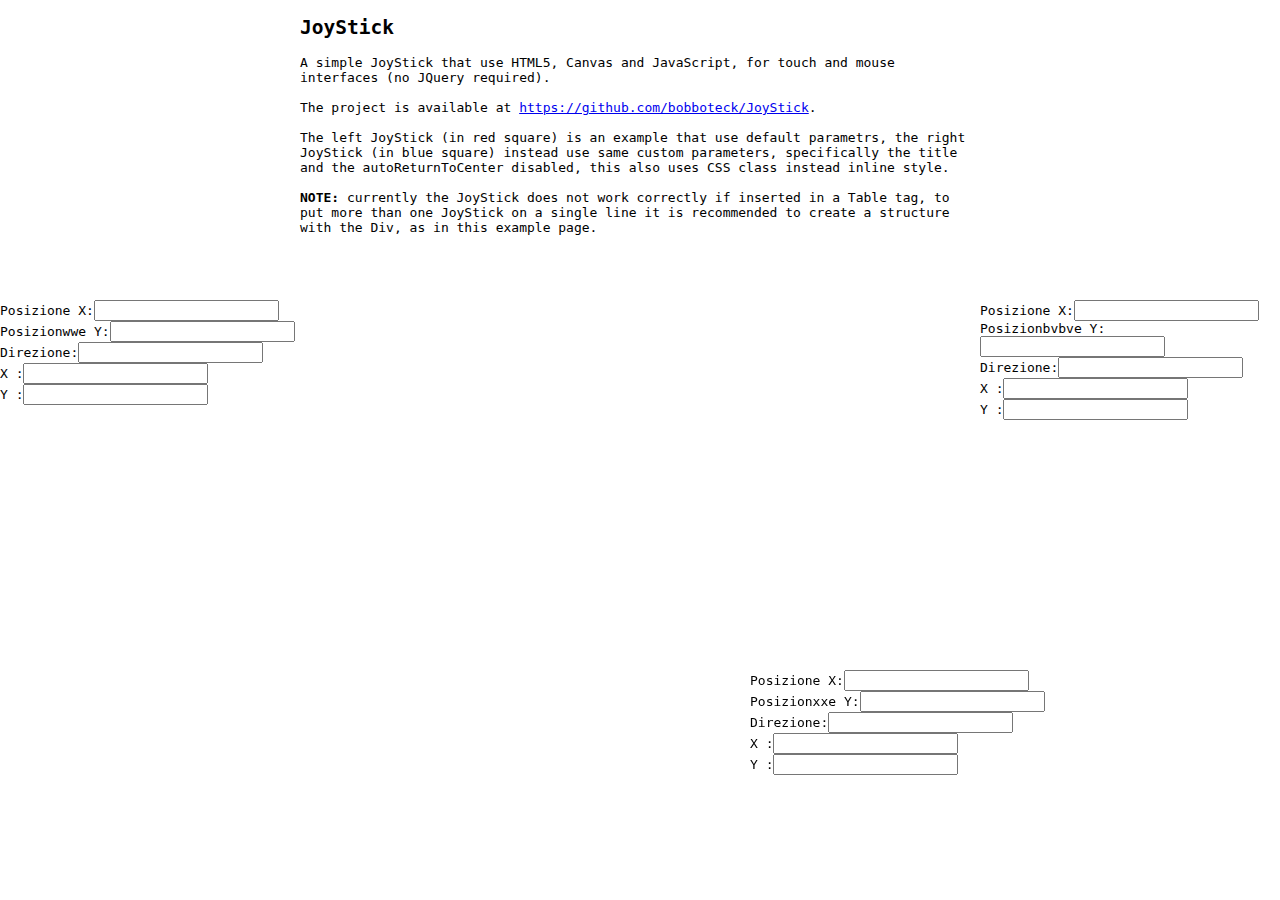
<file: joy.html>
<!DOCTYPE HTML>
<!--
 The MIT License (MIT)

 This file is part of the JoyStick Project (https://github.com/bobboteck/JoyStick).
 Copyright (c) 2015 Roberto D'Amico (Bobboteck).

 Permission is hereby granted, free of charge, to any person obtaining a copy
 of this software and associated documentation files (the "Software"), to deal
 in the Software without restriction, including without limitation the rights
 to use, copy, modify, merge, publish, distribute, sublicense, and/or sell
 copies of the Software, and to permit persons to whom the Software is
 furnished to do so, subject to the following conditions:
 
 The above copyright notice and this permission notice shall be included in all
 copies or substantial portions of the Software.

 THE SOFTWARE IS PROVIDED "AS IS", WITHOUT WARRANTY OF ANY KIND, EXPRESS OR
 IMPLIED, INCLUDING BUT NOT LIMITED TO THE WARRANTIES OF MERCHANTABILITY,
 FITNESS FOR A PARTICULAR PURPOSE AND NONINFRINGEMENT. IN NO EVENT SHALL THE
 AUTHORS OR COPYRIGHT HOLDERS BE LIABLE FOR ANY CLAIM, DAMAGES OR OTHER
 LIABILITY, WHETHER IN AN ACTION OF CONTRACT, TORT OR OTHERWISE, ARISING FROM,
 OUT OF OR IN CONNECTION WITH THE SOFTWARE OR THE USE OR OTHER DEALINGS IN THE
 SOFTWARE.
-->
<html>
	<head>
		<title>Joy</title>
		<meta charset="utf-8">
		<meta name="description" content="Example page of use pure Javascript JoyStick">
		<meta name="author" content="Roberto D'Amico">
		<link rel="shortcut icon" type="image/png" href="http://bobboteck.github.io/img/roberto-damico-bobboteck.png">
		<style>
*
{
	box-sizing: border-box;
}
body
{
	margin: 0px;
	padding: 0px;
	font-family: monospace;
}
.row
{
	display: inline-flex;
	clear: both;
}
.columnLateral
{
  float: left;
  width: 15%;
  min-width: 300px;
}
.columnCetral
{
  float: left;
  width: 70%;
  min-width: 300px;
}
#joy2Div
{
	width:200px;
	height:200px;
	margin:50px
}
#joystick
{
	border: 1px solid #FF0000;
}
#joystick2
{
	border: 1px solid #0000FF;
}
		</style>
		<script src="move.js"></script>
	</head>
	<body>
		<!-- Example of FIXED or ABSOLUTE position -->
		<div id="joy3Div" style="width:200px;height:200px;margin:50px;position:fixed;bottom:30px;left:500px;"></div>
		<div style="position:fixed;bottom:125px;left:750px;">
			Posizione X:<input id="joy3PosizioneX" type="text" /><br />
			Posizionxxe Y:<input id="joy3PosizioneY" type="text" /><br />
			Direzione:<input id="joy3Direzione" type="text" /><br />
			X :<input id="joy3X" type="text" /></br>
			Y :<input id="joy3Y" type="text" />
		</div>
		<!-- Example of two JoyStick integrated in the page structure -->
		<div class="row">
			<div class="columnLateral">
				<div id="joy1Div" style="width:200px;height:200px;margin:50px"></div>
				Posizione X:<input id="joy1PosizioneX" type="text" /><br />
				Posizionwwe Y:<input id="joy1PosizioneY" type="text" /><br />
				Direzione:<input id="joy1Direzione" type="text" /><br />
				X :<input id="joy1X" type="text" /></br>
				Y :<input id="joy1Y" type="text" />
			</div>
			<div class="columnCetral">
				<h2>JoyStick</h2>
				<p>
A simple JoyStick that use HTML5, Canvas and JavaScript, for touch and mouse interfaces (no JQuery required).<br /><br />
The project is available at <a href="https://github.com/bobboteck/JoyStick">https://github.com/bobboteck/JoyStick</a>.<br /><br />
The left JoyStick (in red square) is an example that use default parametrs, the right JoyStick (in blue square) instead use same custom parameters, specifically the title and the autoReturnToCenter disabled, this also uses CSS class instead inline style.<br /><br />
<b>NOTE:</b> currently the JoyStick does not work correctly if inserted in a Table tag, to put more than one JoyStick on a single line it is recommended to create a structure with the Div, as in this example page.
				</p>
			</div>
			<div class="columnLateral">
				<div id="joy2Div"></div>
				Posizione X:<input id="joy2PosizioneX" type="text" /></br>
				Posizionbvbve Y:<input id="joy2PosizioneY" type="text" /></br>
				Direzione:<input id="joy2Direzione" type="text" /></br>
				X :<input id="joy2X" type="text" /></br>
				Y :<input id="joy2Y" type="text" />
			</div>			
		</div>
		<script type="text/javascript">
// Create JoyStick object into the DIV 'joy1Div'
//var Joy1 = new JoyStick('joy1Div');

var joy1IinputPosX = document.getElementById("joy1PosizioneX");
var joy1InputPosY = document.getElementById("joy1PosizioneY");
var joy1Direzione = document.getElementById("joy1Direzione");
var joy1X = document.getElementById("joy1X");
var joy1Y = document.getElementById("joy1Y");
/*
setInterval(function(){ joy1IinputPosX.value=Joy1.GetPosX(); }, 50);
setInterval(function(){ joy1InputPosY.value=Joy1.GetPosY(); }, 50);
setInterval(function(){ joy1Direzione.value=Joy1.GetDir(); }, 50);
setInterval(function(){ joy1X.value=Joy1.GetX(); }, 50);
setInterval(function(){ joy1Y.value=Joy1.GetY(); }, 50);
*/
// Create JoyStick object into the DIV 'joy1Div'
var Joy1 = new JoyStick('joy1Div', {}, function(stickData) {
    joy1IinputPosX.value = stickData.xPosition;
    joy1InputPosY.value = stickData.yPosition;
    joy1Direzione.value = stickData.cardinalDirection;
    joy1X.value = stickData.x;
    joy1Y.value = stickData.y;
});

// Create JoyStick object into the DIV 'joy2Div'
var joy2Param = { "title": "joystick2", "autoReturnToCenter": false };
var Joy2 = new JoyStick('joy2Div', joy2Param);

var joy2IinputPosX = document.getElementById("joy2PosizioneX");
var joy2InputPosY = document.getElementById("joy2PosizioneY");
var joy2Direzione = document.getElementById("joy2Direzione");
var joy2X = document.getElementById("joy2X");
var joy2Y = document.getElementById("joy2Y");

setInterval(function(){ joy2IinputPosX.value=Joy2.GetPosX(); }, 50);
setInterval(function(){ joy2InputPosY.value=Joy2.GetPosY(); }, 50);
setInterval(function(){ joy2Direzione.value=Joy2.GetDir(); }, 50);
setInterval(function(){ joy2X.value=Joy2.GetX(); }, 50);
setInterval(function(){ joy2Y.value=Joy2.GetY(); }, 50);

var joy3Param = { "title": "joystick3" };
var Joy3 = new JoyStick('joy3Div', joy3Param);

var joy3IinputPosX = document.getElementById("joy3PosizioneX");
var joy3InputPosY = document.getElementById("joy3PosizioneY");
var joy3Direzione = document.getElementById("joy3Direzione");
var joy3X = document.getElementById("joy3X");
var joy3Y = document.getElementById("joy3Y");

setInterval(function(){ joy3IinputPosX.value=Joy3.GetPosX(); }, 50);
setInterval(function(){ joy3InputPosY.value=Joy3.GetPosY(); }, 50);
setInterval(function(){ joy3Direzione.value=Joy3.GetDir(); }, 50);
setInterval(function(){ joy3X.value=Joy3.GetX(); }, 50);
setInterval(function(){ joy3Y.value=Joy3.GetY(); }, 50);
		</script>
	</body>
</html>
</file>
